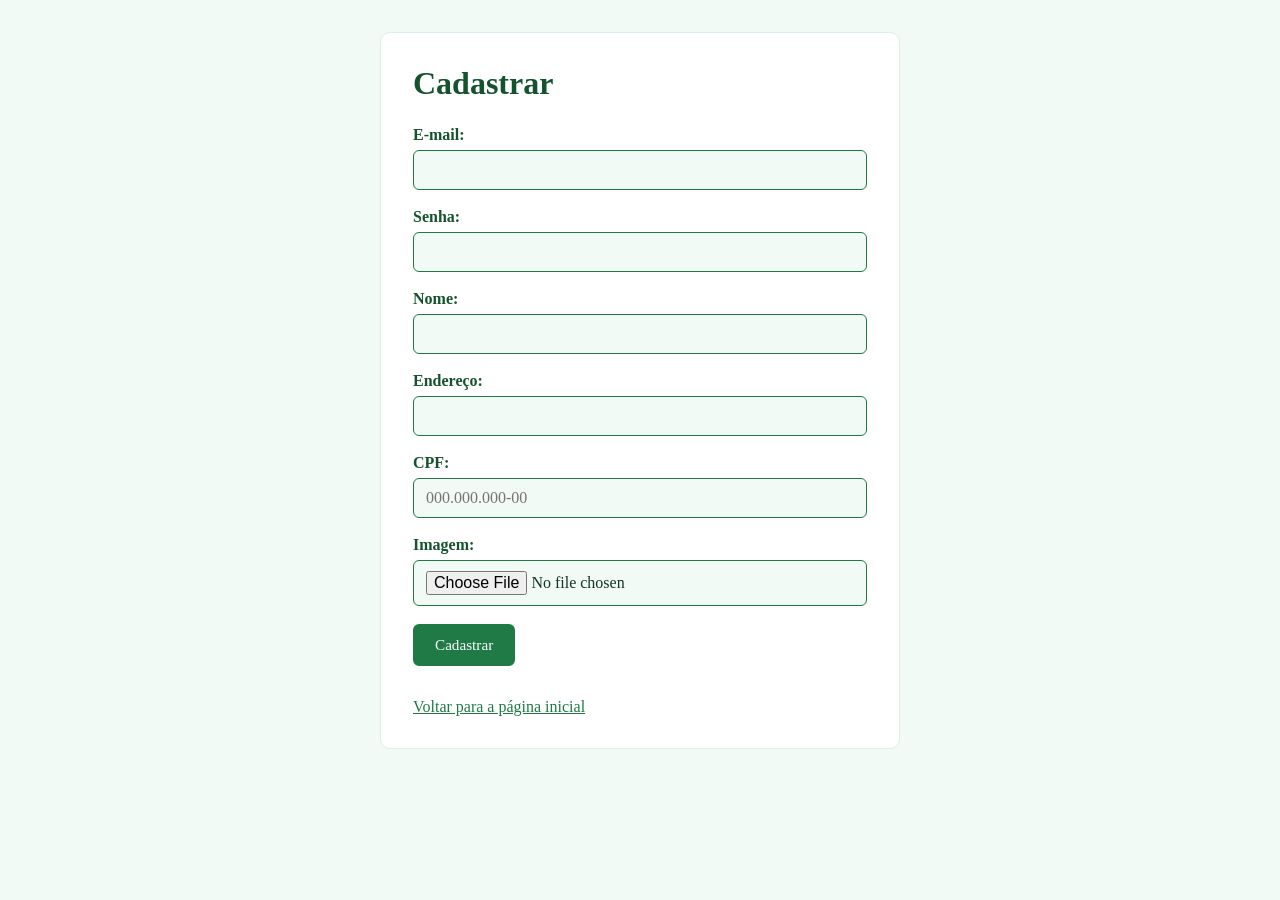
<file: cadastro.html>
<!DOCTYPE html>
<html lang="pt-BR">
<head>
  <meta charset="UTF-8">
  <meta name="viewport" content="width=device-width, initial-scale=1">
  <title>Cadastrar</title>
  <link rel="stylesheet" href="style.css">
</head>
<body>
  <main class="form-wrap">
    <h1>Cadastrar</h1>

    <form id="formCadastro">
      <div class="campo">
        <label for="email">E-mail:</label>
        <input type="email" id="email" required>
      </div>
      <div class="campo">
        <label for="senha">Senha:</label>
        <input type="password" id="senha" required>
      </div>
      <div class="campo">
        <label for="nome">Nome:</label>
        <input type="text" id="nome" required>
      </div>
      <div class="campo">
        <label for="endereco">Endereço:</label>
        <input type="text" id="endereco" required>
      </div>
      <div class="campo">
        <label for="cpf">CPF:</label>
        <input type="text" id="cpf" maxlength="14" placeholder="000.000.000-00" required>
      </div>
      <div class="campo">
        <label for="imagem">Imagem:</label>
        <input type="file" id="imagem" accept="image/*" required>
        <img id="preview" alt="Pré-visualização da imagem">
      </div>

      <button type="submit" class="btn">Cadastrar</button>
    </form>

    <p id="mensagem"></p>
    <a class="voltar" href="index.html">Voltar para a página inicial</a>
  </main>

  <script src="cadastro.js"></script>
</body>
</html>
</file>
<file: style.css>
:root {
  --verde-escuro: #14532d;
  --verde: #1f7a45;
  --verde-claro: #d9f0e2;
  --verde-fundo: #f2faf5;
  --branco: #ffffff;
  --texto: #123524;
}

* { box-sizing: border-box; }

body {
  margin: 0;
  font-family: Georgia, "Times New Roman", serif;
  background: var(--verde-fundo);
  color: var(--texto);
}

.topo {
  display: flex;
  align-items: center;
  justify-content: space-between;
  gap: 16px;
  padding: 20px 32px;
  background: var(--verde-escuro);
  color: var(--branco);
}

.topo h1 {
  margin: 0;
  font-size: 1.6rem;
  font-weight: 700;
}

.btn {
  display: inline-block;
  padding: 10px 20px;
  border: 2px solid var(--verde);
  border-radius: 6px;
  background: var(--verde);
  color: var(--branco);
  font: inherit;
  font-size: 0.95rem;
  text-decoration: none;
  cursor: pointer;
  transition: background 0.2s, color 0.2s;
}

.btn:hover { background: var(--verde-escuro); border-color: var(--verde-escuro); }
.btn:focus-visible { outline: 3px solid var(--verde-claro); outline-offset: 2px; }

.btn-cadastro {
  background: var(--branco);
  color: var(--verde-escuro);
  border-color: var(--branco);
}
.btn-cadastro:hover { background: var(--verde-claro); color: var(--verde-escuro); border-color: var(--verde-claro); }

/* Grade: 4 colunas x 3 linhas */
.grade {
  display: grid;
  grid-template-columns: repeat(4, 1fr);
  grid-template-rows: repeat(3, auto);
  gap: 24px;
  max-width: 1200px;
  margin: 32px auto;
  padding: 0 24px;
}

.card {
  display: flex;
  flex-direction: column;
  align-items: center;
  gap: 14px;
  padding: 20px;
  background: var(--branco);
  border: 1px solid var(--verde-claro);
  border-radius: 10px;
}

.card img {
  width: 100%;
  aspect-ratio: 4 / 3;
  object-fit: cover;
  border-radius: 6px;
  background: var(--verde-claro);
}

.card h2 {
  margin: 0;
  font-size: 1.1rem;
  color: var(--verde-escuro);
}

/* Página de cadastro */
.form-wrap {
  max-width: 520px;
  margin: 32px auto;
  padding: 32px;
  background: var(--branco);
  border: 1px solid var(--verde-claro);
  border-radius: 10px;
}

.form-wrap h1 {
  margin: 0 0 24px;
  color: var(--verde-escuro);
}

.campo { display: flex; flex-direction: column; gap: 6px; margin-bottom: 18px; }
.campo label { font-weight: 700; color: var(--verde-escuro); }

.campo input {
  padding: 10px 12px;
  border: 1px solid var(--verde);
  border-radius: 6px;
  font: inherit;
  background: var(--verde-fundo);
}
.campo input:focus-visible { outline: 3px solid var(--verde-claro); }

#preview {
  display: none;
  max-width: 160px;
  border-radius: 6px;
  border: 1px solid var(--verde-claro);
}

.voltar { display: inline-block; margin-top: 16px; color: var(--verde); }
#mensagem { margin-top: 16px; color: var(--verde-escuro); font-weight: 700; }

@media (max-width: 900px) { .grade { grid-template-columns: repeat(2, 1fr); } }
@media (max-width: 520px) {
  .grade { grid-template-columns: 1fr; }
  .topo { flex-direction: column; align-items: flex-start; }
}
</file>
